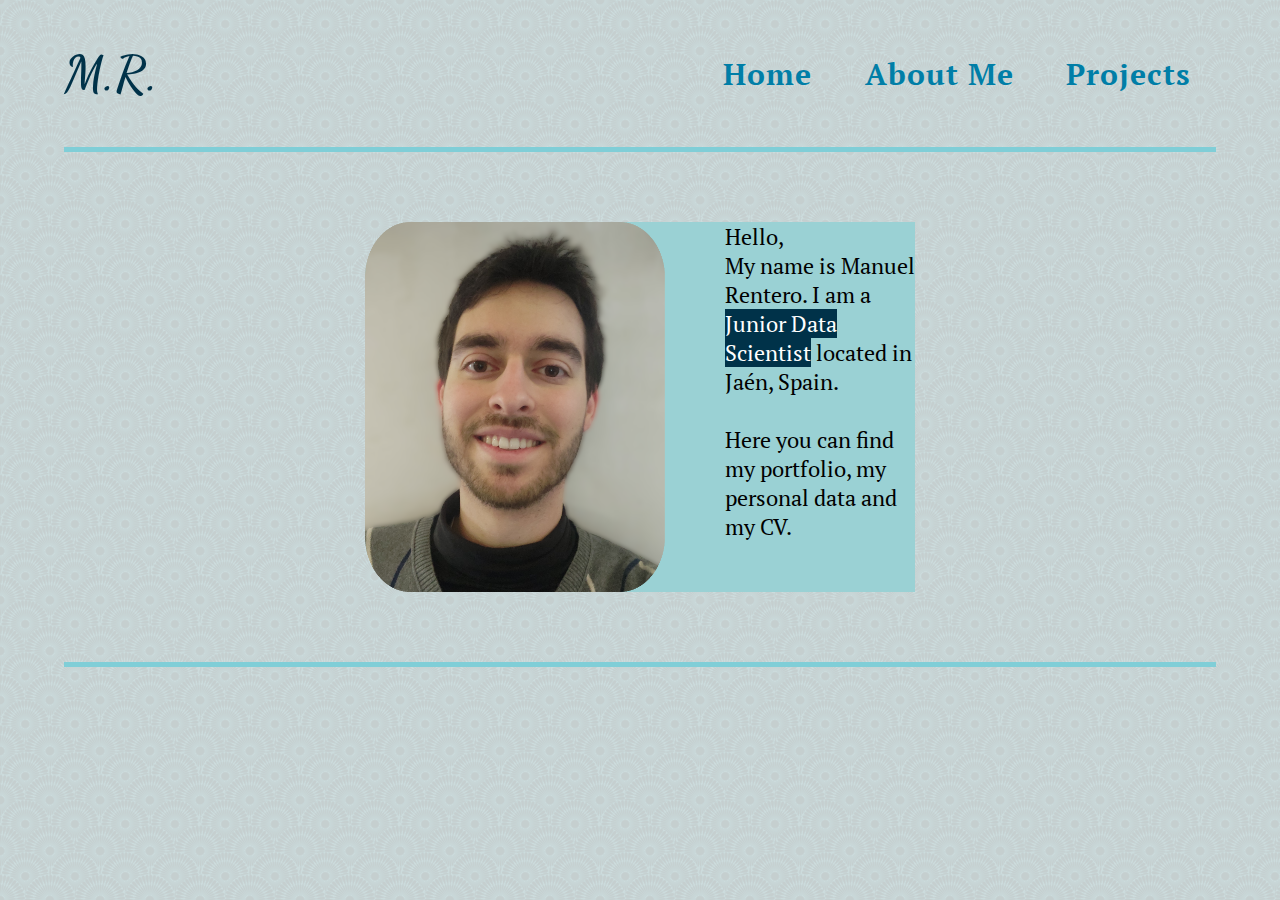
<file: portfolio/index.html>
<!DOCTYPE html>
<html lang="en">
<head>
    <meta charset="UTF-8">
    <meta http-equiv="X-UA-Compatible" content="IE=edge">
    <meta name="viewport" content="width=device-width, initial-scale=1.0">
    <link rel="stylesheet" href="style.css">
    <link rel="preconnect" href="https://fonts.gstatic.com">
    <link href="https://fonts.googleapis.com/css2?family=PT+Serif:ital,wght@0,400;0,700;1,400;1,700&display=swap" rel="stylesheet">
    <link href="https://fonts.googleapis.com/css2?family=Dancing+Script:wght@700&display=swap" rel="stylesheet">
    <title>M.Rentero's Portfolio</title>
</head>
<body>
    <header>
        <div class="navigator">
            <h1>M<span class="dot">.</span>R<span class="dot">.</span></h1>
            <nav>
                <ul>
                    <a href="#">Home</a>
                    <a href="aboutme/index.html">About Me</a>
                    <a href="Projects/index.html">Projects</a>
                </ul>
            </nav>
        </div>
    </header>
    <main>
            <img src="images/portfolio4.png" alt="my face">
            <article class="presentation">
                Hello, <br>
                My name is Manuel Rentero. I am a <span class="job">Junior Data Scientist</span> located in Jaén, Spain.
                <br> <br>
                Here you can find my portfolio, my personal data and my CV.
            </article>
        
    </main>
    <footer>

    </footer>
</body>
</html>
</file>
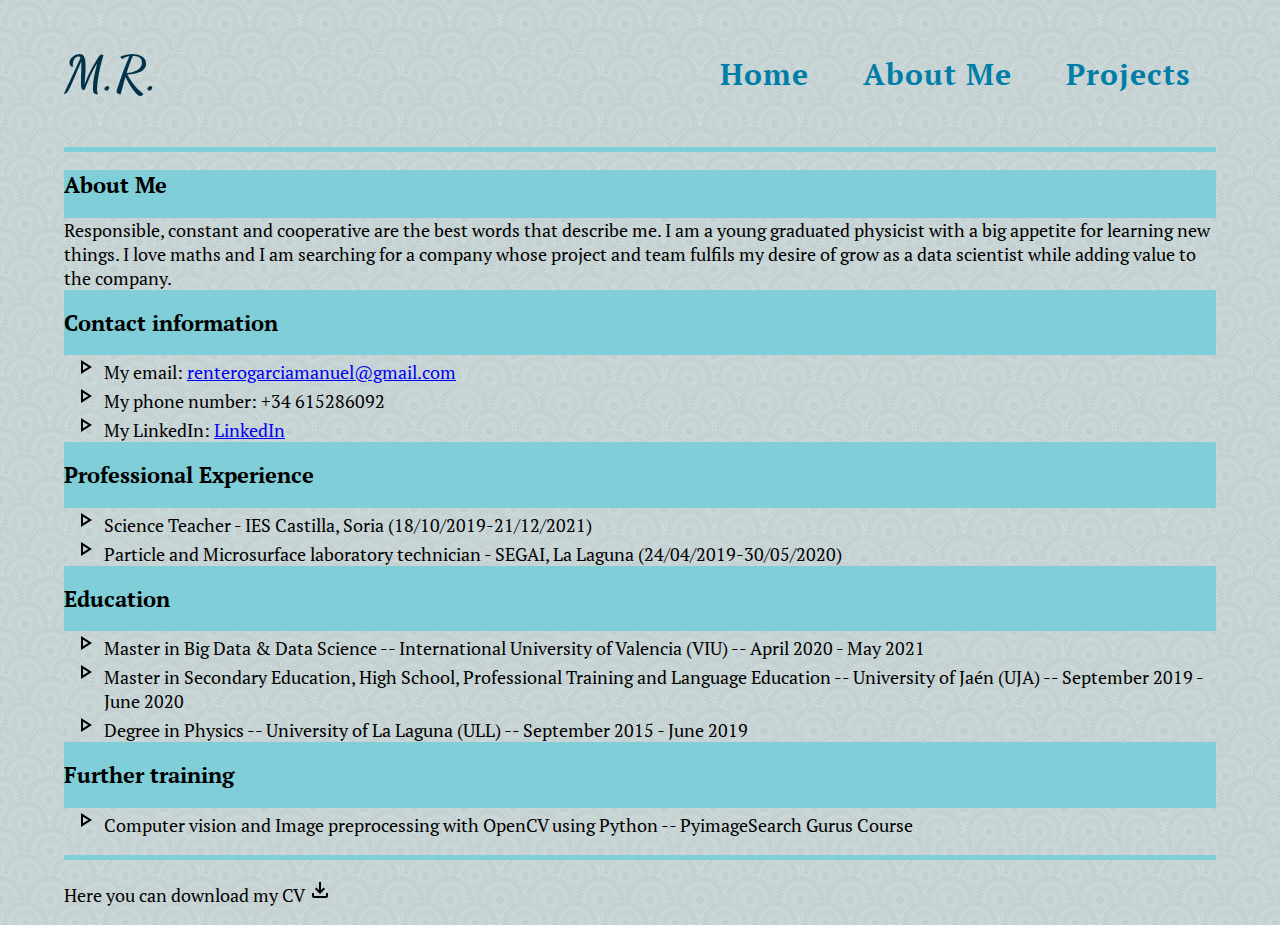
<file: portfolio/aboutme/index.html>
<!DOCTYPE html>
<html lang="en">
<head>
    <meta charset="UTF-8">
    <meta http-equiv="X-UA-Compatible" content="IE=edge">
    <meta name="viewport" content="width=device-width, initial-scale=1.0">
    <link rel="stylesheet" href="style.css">
    <link rel="preconnect" href="https://fonts.gstatic.com">
    <link href="https://fonts.googleapis.com/css2?family=PT+Serif:ital,wght@0,400;0,700;1,400;1,700&display=swap" rel="stylesheet">
    <link href="https://fonts.googleapis.com/css2?family=Dancing+Script:wght@700&display=swap" rel="stylesheet">
    <title>M.Rentero's Portfolio</title>
</head>
<body>
    <header>
        <div class="navigator">
            <h1>M<span class="dot">.</span>R<span class="dot">.</span></h1>
            <nav>
                <ul>
                    <a href="../index.html">Home</a>
                    <a href="#">About Me</a>
                    <a href="#">Projects</a>
                </ul>
            </nav>
        </div>
    </header>
    <main>
        <h2>About Me</h2>
        <article>
            Responsible, constant and cooperative are the best words that describe me. I am a young graduated physicist with a big appetite for learning new things. I love maths and I am searching for a company whose project and team fulfils my desire of grow as a data scientist while adding value to the company.
        </article>
        <h2>Contact information</h2>
        <article>
            <ul>
                <li>My email: <a href="mailto:renterogarciamanuel@gmail.com">renterogarciamanuel@gmail.com</a></li>
                <li>My phone number: +34 615286092</li>
                <li>My LinkedIn: <a href="https://www.linkedin.com/in/manuel-rentero-garc%C3%ADa-6a4010214/">LinkedIn</a></li>
            </ul>
        </article>
        <h2>Professional Experience</h2>
        <article>
            <ul>
               <li>Science Teacher - IES Castilla, Soria (18/10/2019-21/12/2021)</li>
                <li>Particle and Microsurface laboratory technician - SEGAI, La Laguna (24/04/2019-30/05/2020)</li>
            </ul>
        </article>
        <h2>Education</h2>
        <article>
            <ul>
                <li>Master in Big Data & Data Science -- International University of Valencia (VIU) -- April 2020 - May 2021</li>
                <li>Master in Secondary Education, High School, Professional Training and Language Education -- University of Jaén (UJA) -- September 2019 - June 2020</li>
                <li>Degree in Physics -- University of La Laguna (ULL) -- September 2015 - June 2019</li>
            </ul>
        </article>
        <h2>Further training</h2>
        <article>
            <ul>
                <li>Computer vision and Image preprocessing with OpenCV using Python -- PyimageSearch Gurus Course</li>
            </ul>
        </article>
    </main>
    <footer>
        <p>Here you can download my <a href="#">CV <img src="../images/file_download_black_24dp.svg"></a></p>
    </footer>
</body>
</html>
</file>
<file: portfolio/style.css>
/*Inicio estructura básica*/
html {
    background: #CCDBDC;
    background-image: url(images/washi.png);
    font-size: 10px;
}
body {
    width: 90%;
    margin: 0 auto;
}
.navigator {
    padding: 10px 0;
    display: flex;
    justify-content: space-between;
    border-bottom: 5px solid #80CED7;
}

.navigator h1 {
    font-family: 'Dancing Script', cursive;
    font-size: 5rem;
    color: #003249;
}
.navigator nav {
    align-self: center;
    justify-self: flex-end;
}


.navigator nav ul a {
    text-decoration: none;
    font-family: 'PT Serif', serif;
    font-size: 3rem;
    text-align: center;
    letter-spacing: 0.1rem;
    padding: 0 2.5rem;
    font-weight: 700;
    color: #007EA7;
    position: relative;
}

.navigator nav ul a:hover, .navigator nav ul a:focus{
    color: #003249;
    text-shadow: 0 0 0.2rem #003249;
}
.navigator nav ul a:hover::before {
    pointer-events: none;
    content: "";
    position: absolute;
    background: #003249;
    left: 0;
    top: 135%;
    width: 100%;
    height: 25%;

    transform: perspective(1em) rotateX(40deg) scale(1, 0.45);
    filter: blur(0.2em);
    opacity: 0.7;
}
footer{
    border-top: 5px solid #80CED7;
}
/*Fin estructura básica*/

main {
    margin: 7rem auto;
    display: flex;
    justify-content: space-between;
    width: 55rem;
    align-items: top;
    background-color: #9AD1D4;
    border-radius: 55px;

}
main article {
    font-size: 2.2rem;
    width: 19rem;
    height: inherit;
    text-align: left;
    font-family: 'PT Serif', serif;
    background-color: #9AD1D4;

}
.job {
    background-color: #003249;
    color: white;
}
</file>
<file: portfolio/aboutme/style.css>
/*Inicio estructura básica*/
html {
    background: #CCDBDC;
    background-image: url(../images/washi.png);
    font-size: 10px;
}
body {
    width: 90%;
    margin: 0 auto;
}

.navigator {
    padding: 10px 0;
    display: flex;
    justify-content: space-between;
    border-bottom: 5px solid #80CED7;
}

.navigator h1 {
    font-family: 'Dancing Script', cursive;
    font-size: 5rem;
    color: #003249;
}
.navigator nav {
    align-self: center;
    justify-self: flex-end;
}


.navigator nav ul a {
    text-decoration: none;
    font-family: 'PT Serif', serif;
    font-size: 3rem;
    text-align: center;
    letter-spacing: 0.1rem;
    padding: 0 2.5rem;
    font-weight: 700;
    color: #007EA7;
    position: relative;
}

.navigator nav ul a:hover, .navigator nav ul a:focus{
    color: #003249;
    text-shadow: 0 0 0.2rem #003249;
}
.navigator nav ul a:hover::before {
    pointer-events: none;
    content: "";
    position: absolute;
    background: #003249;
    left: 0;
    top: 135%;
    width: 100%;
    height: 25%;

    transform: perspective(1em) rotateX(40deg) scale(1, 0.45);
    filter: blur(0.2em);
    opacity: 0.7;
}
footer{
    border-top: 5px solid #80CED7;
    font-family: 'PT Serif', serif;
    font-size: 1.8rem;
}
/*Fin estructura básica*/

h2 {
    font-family: 'PT Serif', serif;
    font-size: 2.2rem;
}
ul {
    font-family: 'PT Serif', serif;
    font-size: 1.8rem;
    list-style-image: url(../images/play_arrow_black_24dp.svg);
}
footer a {
    text-decoration: none;
    color: black;
}
main {
    background: #80CED7;
}

main article {
    background: #CCDBDC;
    background-image: url(../images/washi.png);
    
}
main article {
    font-family: 'PT Serif', serif;
    font-size: 1.8rem;
}
</file>
